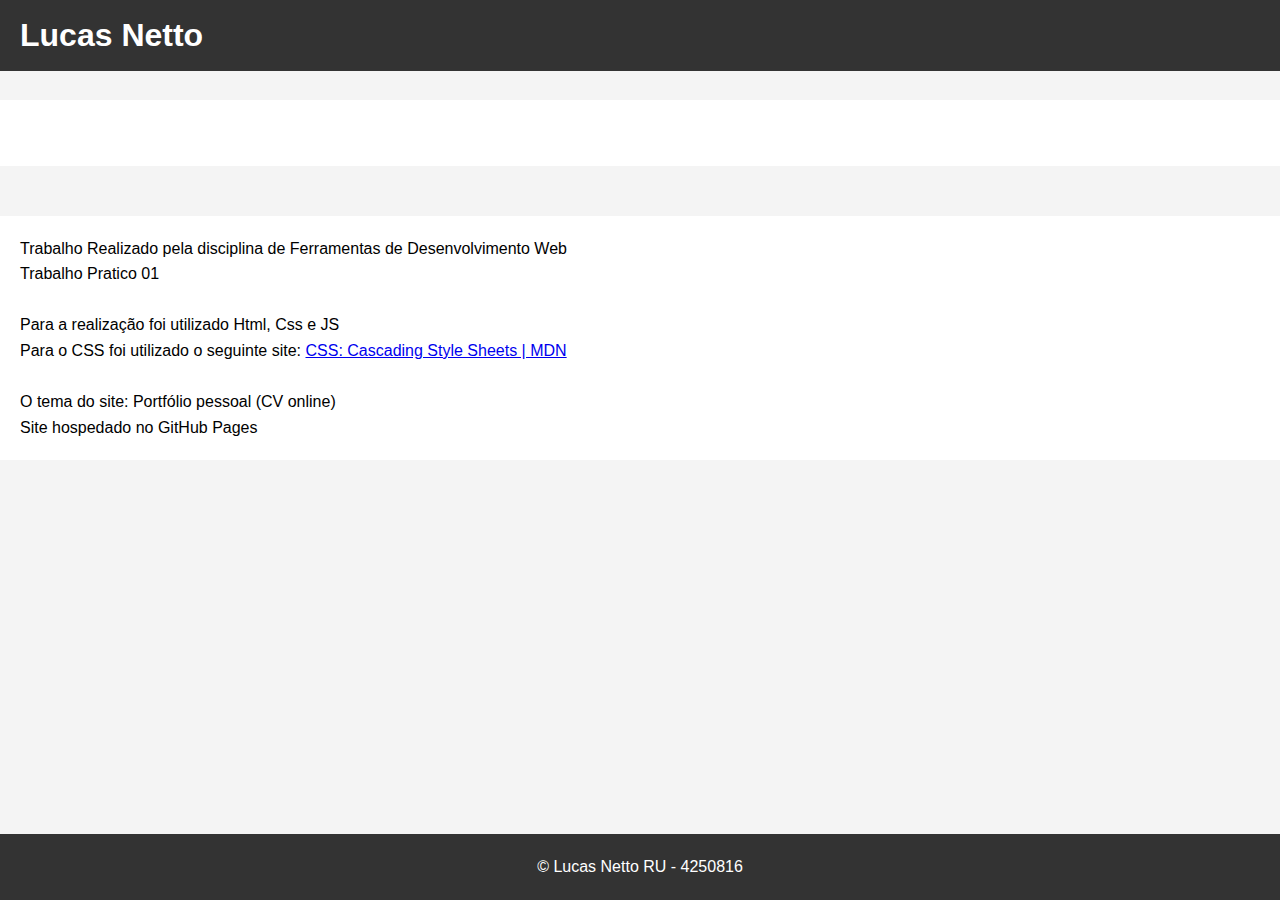
<file: index.html>
<!DOCTYPE html>
<html lang="pt-br"> 
<head>
    <meta charset="UTF-8">
    <meta name="viewport" content="width=device-width, initial-scale=1.0"> <!-- Configuração da viewport para dispositivos móveis -->
    <title>Lucas Netto - Portfólio</title> <!-- Título da página -->
    <link rel="stylesheet" href="estilo.css"> <!-- Link para o arquivo de estilo CSS -->
    <script src="script.js"></script> <!-- Link para o arquivo de script JavaScript -->
</head>
<body>
    <header> <!-- Cabeçalho da página -->
        <h1>Lucas Netto</h1> <!-- Título principal -->
    </header>
    <section id="botoes"> <!-- Seção para os botões de navegação -->
        <nav>
            <ul>
                <li><a href='sobre.html'>Quem eu sou?</a></li> <!-- Botão de navegação para a página "Sobre Mim" -->
                <li><a href='formacao.html'>Formação</a></li> <!-- Botão de navegação para a página "Formação" -->
                <li><a href='portfolio.html'>Portfólio</a></li> <!-- Botão de navegação para a página "Portfólio" -->
                <li><a href='contato.html'>Fale Comigo</a></li> <!-- Botão de navegação para a página "Contato" -->
            </ul>
        </nav>
    </section>

    <section id="inicial">
        <div>Trabalho Realizado pela disciplina de Ferramentas de Desenvolvimento Web</div>
        <div>Trabalho Pratico 01</div>
        <br>
        <div>Para a realização foi utilizado Html, Css e JS</div>
        <div>Para o CSS foi utilizado o seguinte site: <a href='https://developer.mozilla.org/en-US/docs/Web/CSS' target="_blank">CSS: Cascading Style Sheets | MDN</a> </div>
        <br>
        <div>O tema do site: Portfólio pessoal (CV online)</div>
        <div>Site hospedado no GitHub Pages</div>
    </section>
    <footer> <!-- Rodapé da página -->
        <p>&copy; Lucas Netto RU - 4250816</p> <!-- Rodapé com informações sobre meu nome e RU -->
    </footer>
</body>
</html>
</file>
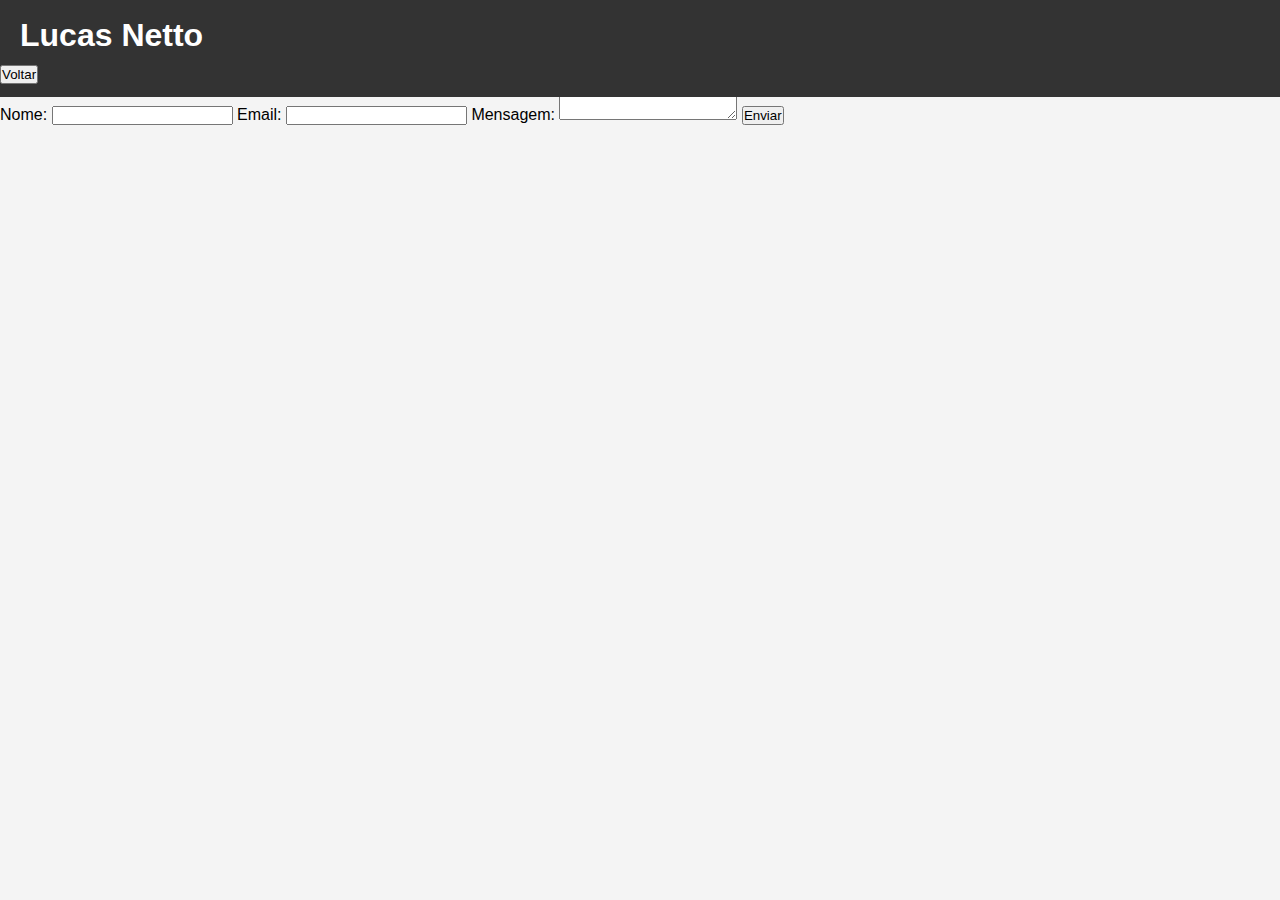
<file: contato.html>
<!DOCTYPE html>
<html lang="pt-br">
<head>
    <meta charset="UTF-8">
    <meta name="viewport" content="width=device-width, initial-scale=1.0">
    <title>Contato - Lucas Netto</title>
    <link rel="stylesheet" href="estilo.css">
</head>
<body>
    <header>
        <h1>Lucas Netto</h1>
        <nav>
            <ul>
                <li><a href='index.html'><button>Voltar</button></a></li>
            </ul>
        </nav>
    </header>
    <h2>Contato</h2>
    <form action="enviar.php" method="post">
        <label for="nome">Nome:</label>
        <input type="text" id="nome" name="nome" required>
        <label for="email">Email:</label>
        <input type="email" id="email" name="email" required>
        <label for="mensagem">Mensagem:</label>
        <textarea id="mensagem" name="mensagem" required></textarea>
        <button type="submit">Enviar</button>
    </form>
</body>
</html>
</file>
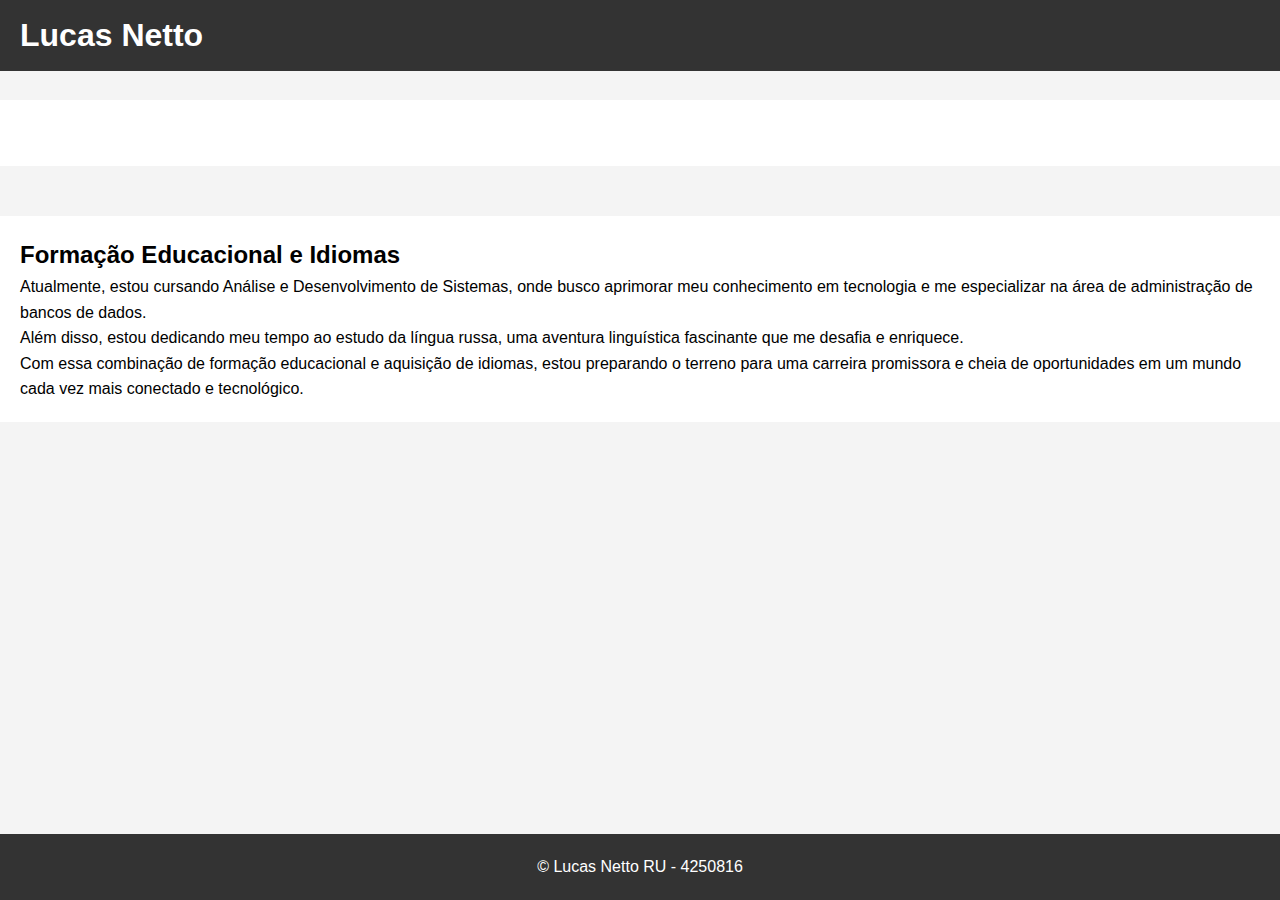
<file: formacao.html>
<!DOCTYPE html>
<html lang="pt-br">
<head>
    <meta charset="UTF-8">
    <meta name="viewport" content="width=device-width, initial-scale=1.0">
    <title>Lucas Netto - Formação</title>
    <link rel="stylesheet" href="estilo.css"> <!-- Link para o arquivo de estilo CSS externo -->
    <script src="script.js"></script> <!-- Link para o arquivo de script JavaScript externo -->
</head>
<body>
    <header>
        <h1>Lucas Netto</h1>
    </header>
    <section id="botoes">
        <nav>
            <ul>
                <li><a href='index.html'>Voltar</a></li> <!-- Link para voltar à página inicial -->
            </ul>
        </nav>
    </section>
    <section id="formacao">
        <h2>Formação Educacional e Idiomas</h2>
        <p>Atualmente, estou cursando Análise e Desenvolvimento de Sistemas, onde busco aprimorar meu conhecimento em tecnologia e me especializar na área de administração de bancos de dados.<br>
            Além disso, estou dedicando meu tempo ao estudo da língua russa, uma aventura linguística fascinante que me desafia e enriquece.<br>
            Com essa combinação de formação educacional e aquisição de idiomas, estou preparando o terreno para uma carreira promissora e cheia de oportunidades em um mundo cada vez mais conectado e tecnológico.</p> 
    </section>
    <footer>
        <p>&copy; Lucas Netto RU - 4250816</p><!-- Rodapé com informações sobre meu nome e RU -->
    </footer>
</body>
</html>
</file>
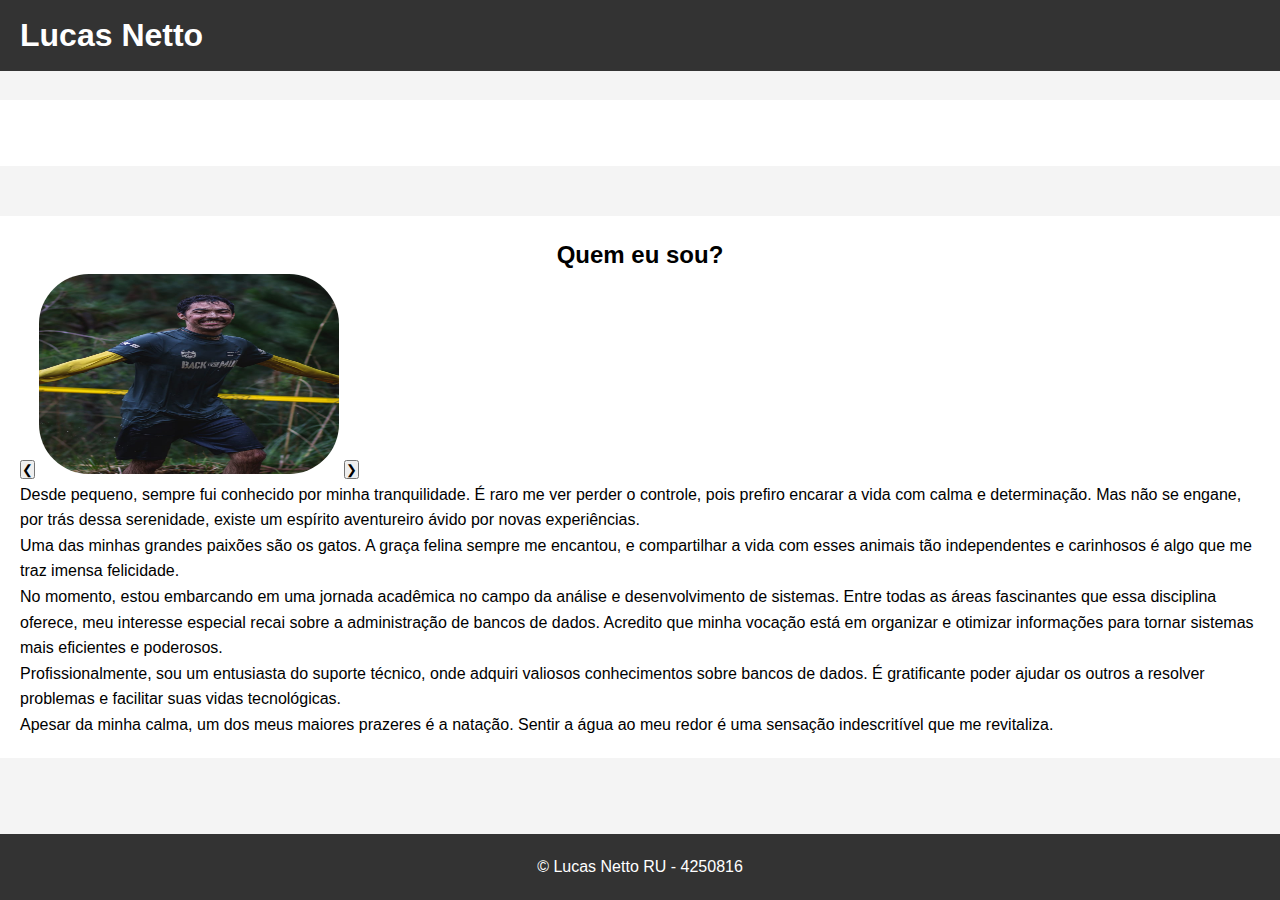
<file: sobre.html>
<!DOCTYPE html>
<html lang="pt-br">
<head>    
    <meta charset="UTF-8">
    <meta name="viewport" content="width=device-width, initial-scale=1.0">    
    <title>Lucas Netto - Quem eu sou?</title><!-- Título da página -->    
    <link rel="stylesheet" href="estilo.css"><!-- Link para o arquivo de estilos -->    
    <script src="script.js"></script><!-- Link para o arquivo de scripts -->
</head>
<body>
    <header><!-- Cabeçalho da página -->
        <h1>Lucas Netto</h1>
    </header>
    <section id="botoes"><!-- Seção para os botões de navegação -->
        <nav>
            <ul>
                <li><a href='index.html'>Voltar</a></li><!-- Botão para voltar à página inicial -->
            </ul>
        </nav>
    </section>
    <section id="Sobre">
        <h2 style="text-align: center;">Quem eu sou?</h2><!-- Título -->      
        <div class="slideshow"><!-- Slideshow com botões de navegação para as imagens -->            
            <button class="prev" onclick="imgAnt()">&#10094;</button><!-- Botão para a imagem anterior -->           
            <img class="imagem" src="img/img1.jpg" alt="Descrição da imagem" width="300" height="200" style="border-radius: 50px;"><!-- Imagem -->           
            <button class="next" onclick="imgProx()">&#10095;</button><!-- Botão para a próxima imagem -->
        </div>
        <!-- Parágrafo com informações sobre mim -->
        <p>Desde pequeno, sempre fui conhecido por minha tranquilidade. É raro me ver perder o controle, pois prefiro encarar a vida com calma e determinação. Mas não se engane, por trás dessa serenidade, existe um espírito aventureiro ávido por novas experiências.<br>
            Uma das minhas grandes paixões são os gatos. A graça felina sempre me encantou, e compartilhar a vida com esses animais tão independentes e carinhosos é algo que me traz imensa felicidade.<br>
            No momento, estou embarcando em uma jornada acadêmica no campo da análise e desenvolvimento de sistemas. Entre todas as áreas fascinantes que essa disciplina oferece, meu interesse especial recai sobre a administração de bancos de dados. Acredito que minha vocação está em organizar e otimizar informações para tornar sistemas mais eficientes e poderosos.<br>
            Profissionalmente, sou um entusiasta do suporte técnico, onde adquiri valiosos conhecimentos sobre bancos de dados. É gratificante poder ajudar os outros a resolver problemas e facilitar suas vidas tecnológicas.<br>
            Apesar da minha calma, um dos meus maiores prazeres é a natação. Sentir a água ao meu redor é uma sensação indescritível que me revitaliza.</p>
    </section>
    <!-- Script para controlar o slideshow de imagens -->
    <script>
        var currentImageIdx = 0;
        var images = [
            "img/img1.jpg",
            "img/img2.jpg",
            "img/img3.jpg",
            "img/img4.jpg",
            "img/img5.jpg",
            "img/img6.jpg",
            "img/img7.jpg"
        ];   
    </script>
    <footer><!-- Rodapé da página -->
        <p>&copy; Lucas Netto RU - 4250816</p> <!-- Rodapé com informações sobre meu nome e RU -->
    </footer>
</body>
</html>
</file>
<file: estilo.css>
/* Reset de estilos */
* {
    margin: 0;
    padding: 0;
    box-sizing: border-box;
}

body {
    font-family: Arial, sans-serif;
    line-height: 1.6;
    background-color: #f4f4f4;
    padding-top: 50px;
}

header {
    background-color: #333;
    color: #fff;
    padding: 10px 0;
    position: fixed;
    width: 100%;
    top: 0;
    z-index: 999;
}

header h1 {
    margin-left: 20px;
}

nav ul {
    list-style: none;
}

nav ul li {
    display: inline;
    margin-right: 30px;
}

nav ul li a {
    text-decoration: none;
    color: #fff;
}

section {
    padding: 20px;
    margin: 50px 0;
    background-color: #fff;
}

footer {
    background-color: #333;
    color: #fff;
    text-align: center;
    padding: 20px 0;
    position: fixed;
    width: 100%;
    bottom: 0;
}
</file>
